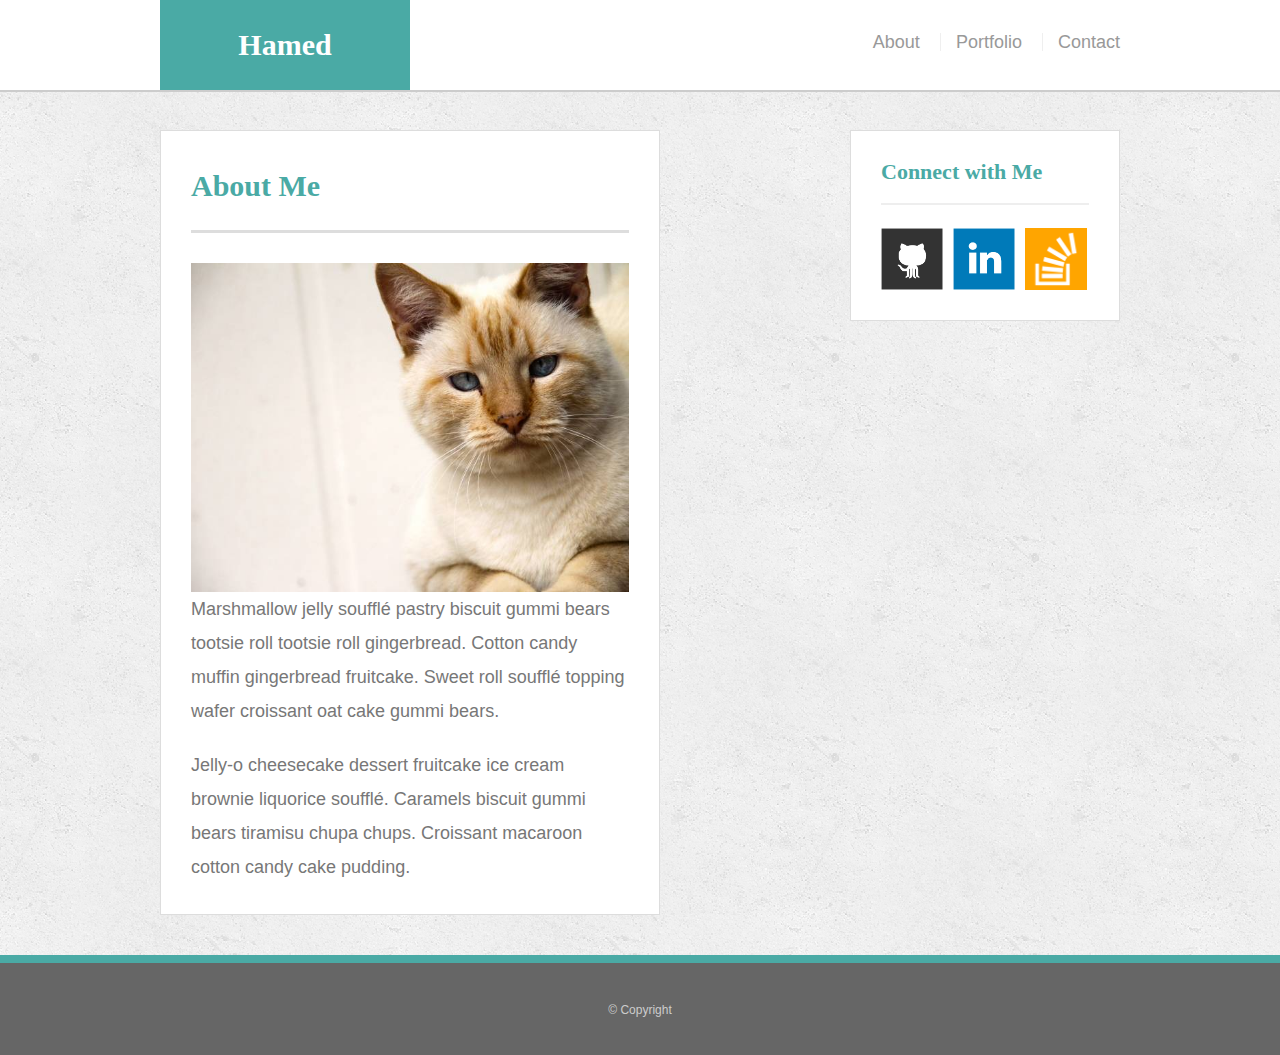
<file: index.html>
<!doctype html>
<html lang="en-us">
<head>
  <meta charset="UTF-8">
  <title>About | Your Name</title>
  <link rel="stylesheet" type="text/css" href="assets/css/reset.css">
  <link rel="stylesheet" type="text/css" href="assets/css/style.css">
</head>
<body>

<div class="wrapper">

  <header id="masthead">
    <div class="container">
      <a href="index.html" id="logo">Hamed</a>
      <nav>
        <ul>
          <li><a href="index.html">About</a></li>
          <li><a href="portfolio.html">Portfolio</a></li>
          <li><a href="contact.html">Contact</a></li>
        </ul>
      </nav>
    </div>
  </header>

  <main class="container">
    <section class="main-section mainabout">
      <h1>About Me</h1>

      <img src="assets/images/cat.jpg" class="auth-image" alt="placeholder">

      <p>Marshmallow jelly souffl&eacute; pastry biscuit gummi bears tootsie roll tootsie roll gingerbread. Cotton candy muffin gingerbread fruitcake. Sweet roll souffl&eacute; topping wafer croissant oat cake gummi&nbsp;bears.</p>

      <p>Jelly-o cheesecake dessert fruitcake ice cream brownie liquorice souffl&eacute;. Caramels biscuit gummi bears tiramisu chupa chups. Croissant macaroon cotton candy cake pudding.</p>

    </section>

    <section class="sidebar">
      <div id="connect">
        <h2>Connect with Me</h2>

        <ul>
          <li><a href="#"><img src="assets/images/github-128.png" alt="Github"></a></li>
          <li><a href="#"><img src="assets/images/linkedin-128.png" alt="LinkedIn"></a></li>
          <li><a href="#"><img src="assets/images/stackoverflow-128.png" alt="Stack Overflow"></a></li>
        </ul>
      </div>
    </section>
  </main>
  <div class="push"></div>
</div>

  <footer>
    <div class="container">
      &copy; Copyright
    </div>
  </footer>
</body>
</html>
</file>
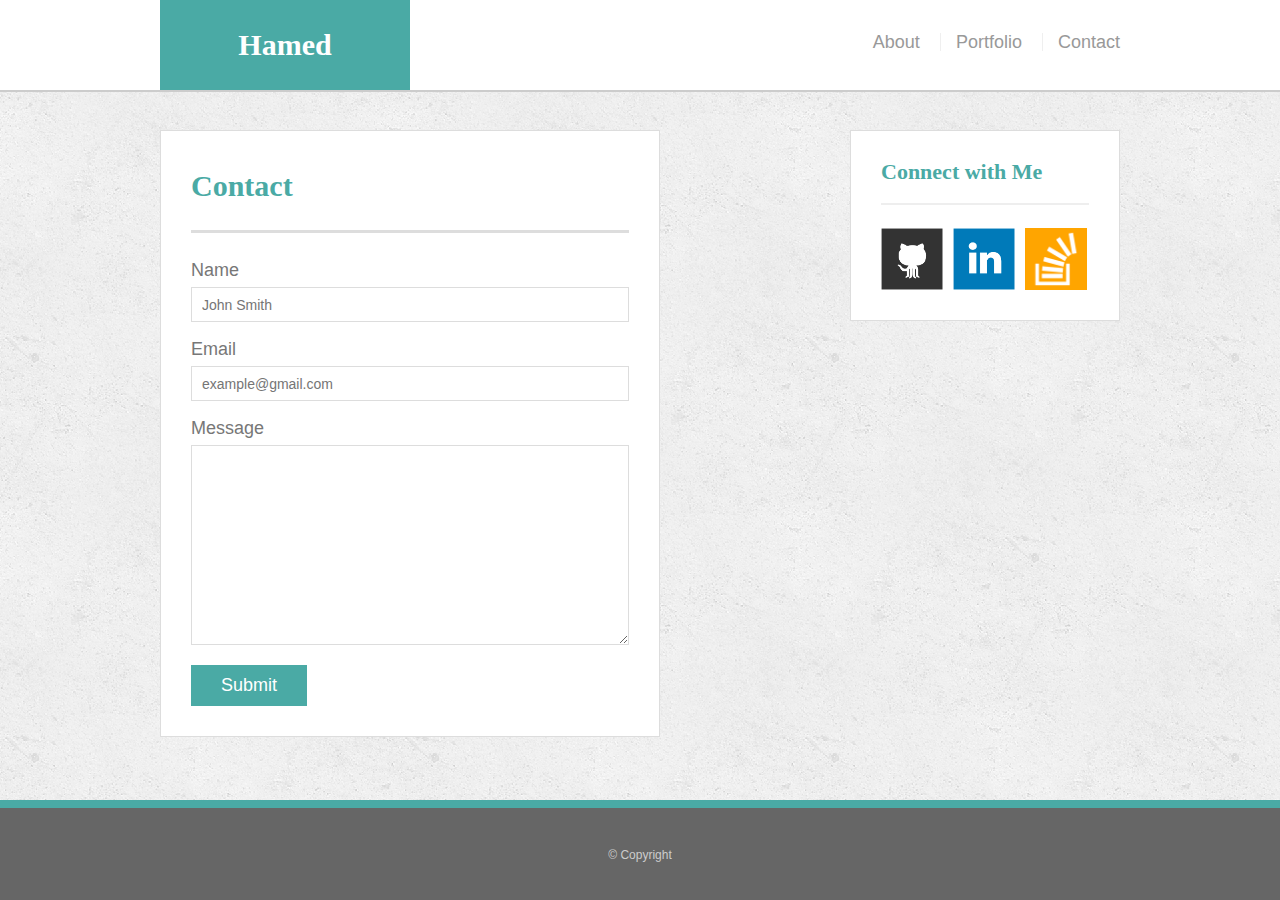
<file: contact.html>
<!doctype html>
<html lang="en-us">
<head>
  <meta charset="UTF-8">
  <title>Contact | Your Name</title>
  <link rel="stylesheet" type="text/css" href="assets/css/reset.css">
  <link rel="stylesheet" type="text/css" href="assets/css/style.css">
</head>
<body>

<div class="wrapper">

  <header id="masthead">
    <div class="container">
      <a href="index.html" id="logo">Hamed</a>
      <nav>
        <ul>
          <li><a href="index.html">About</a></li>
          <li><a href="portfolio.html">Portfolio</a></li>
          <li><a href="contact.html">Contact</a></li>
        </ul>
      </nav>
    </div>
  </header>

  <main class="container">
    <section class="main-section maincontact">
      <h1>Contact</h1>

      <form id="contact-form">
        <ul>
          <li>
            <label for="name">Name</label>
            <input type="text" id="name" name="name" placeholder="John Smith" required="required">
          </li>
          <li>
            <label for="email">Email</label>
            <input type="email" id="email" name="email" placeholder="example@gmail.com" required="required">
          </li>
          <li>
            <label for="message">Message</label>
            <textarea id="message" name="message" required="required"></textarea>
          </li>
        </ul>
        <input type="submit">
      </form>

    </section>

    <section class="sidebar">
      <div id="connect">
        <h2>Connect with Me</h2>

        <ul>
          <li><a href="#"><img src="assets/images/github-128.png" alt="Github"></a></li>
          <li><a href="#"><img src="assets/images/linkedin-128.png" alt="LinkedIn"></a></li>
          <li><a href="#"><img src="assets/images/stackoverflow-128.png" alt="Stack Overflow"></a></li>
        </ul>
      </div>
    </section>
  </main>
  <div class="push"></div>
</div>

  <footer>
    <div class="container">
      &copy; Copyright
    </div>
  </footer>
</body>
</html>
</file>
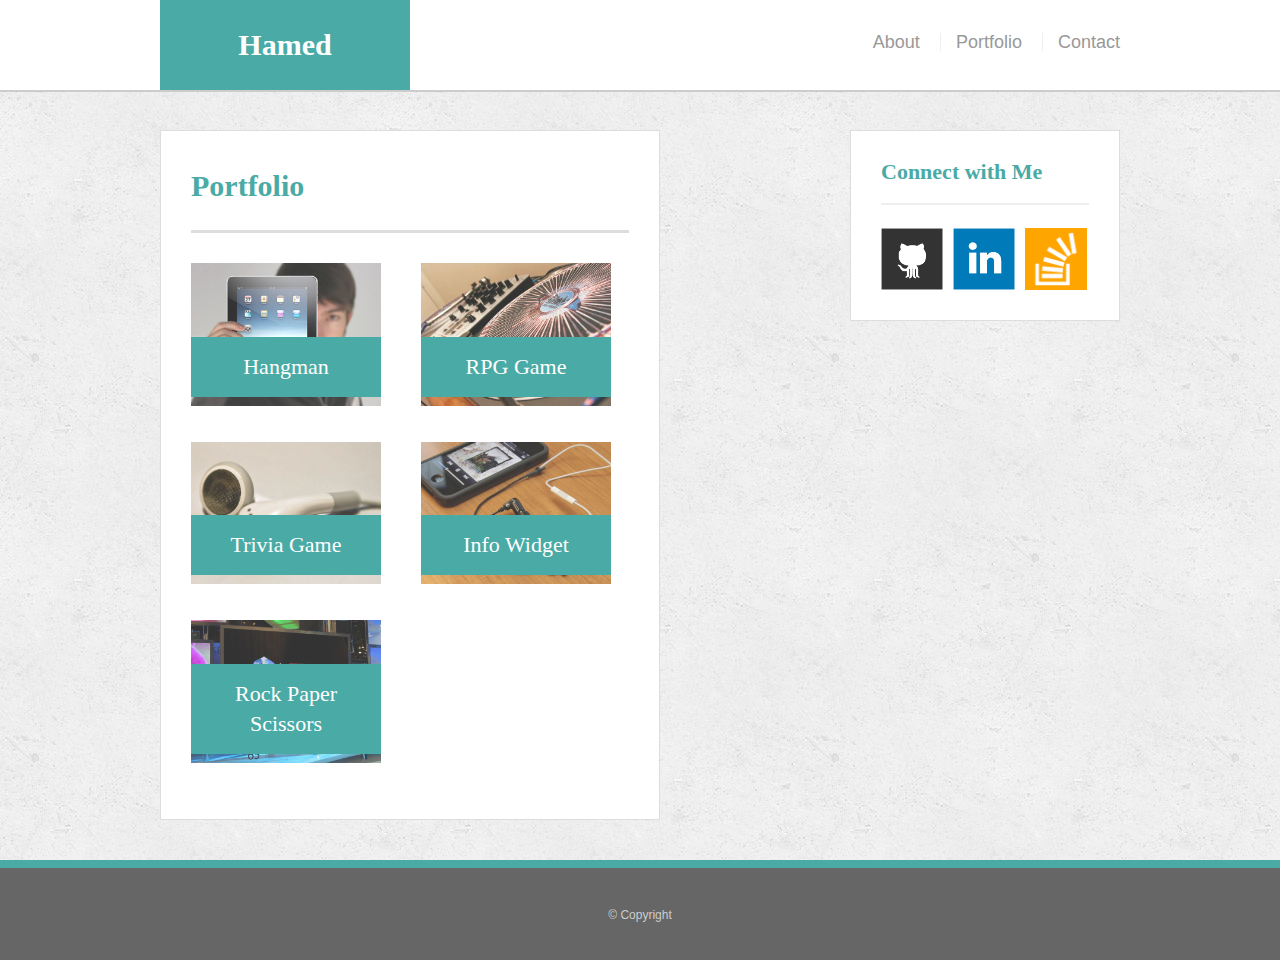
<file: portfolio.html>
<!doctype html>
<html lang="en-us">
<head>
  <meta charset="UTF-8">
  <title>Portfolio | Your Name</title>
  <link rel="stylesheet" type="text/css" href="assets/css/reset.css">
  <link rel="stylesheet" type="text/css" href="assets/css/style.css">
</head>
<body>

<div class="wrapper">

  <header id="masthead">
    <div class="container">
      <a href="index.html" id="logo">Hamed</a>
      <nav>
        <ul>
          <li><a href="index.html">About</a></li>
          <li><a href="portfolio.html">Portfolio</a></li>
          <li><a href="contact.html">Contact</a></li>
        </ul>
      </nav>
    </div>
  </header>

  <main class="container">
    <section class="main-section">
      <h1>Portfolio</h1>

      <div class="work">
        <img src="assets/images/technics-q-c-640-480-1.jpg" alt="hangman">

        <h3>Hangman</h3>
      </div>
      <div class="work">
        <img src="assets/images/technics-q-c-640-480-2.jpg" alt="RPG Game">

        <h3>RPG Game</h3>
      </div>
      <div class="work">
        <img src="assets/images/technics-q-c-640-480-5.jpg" alt="Trivia Game">

        <h3>Trivia Game</h3>
      </div>
      <div class="work">
        <img src="assets/images/technics-q-c-640-480-7.jpg" alt="Info Widget">

        <h3>Info Widget</h3>
      </div>
      <div class="work">
        <img src="assets/images/technics-q-c-640-480-9.jpg"  alt="Rock Paper Scissors">

        <h3>Rock Paper Scissors</h3>
      </div>

    </section>

    <section class="sidebar">
      <div id="connect">
        <h2>Connect with Me</h2>

        <ul>
          <li><a href="#"><img src="assets/images/github-128.png" alt="Github"></a></li>
          <li><a href="#"><img src="assets/images/linkedin-128.png" alt="LinkedIn"></a></li>
          <li><a href="#"><img src="assets/images/stackoverflow-128.png" alt="Stack Overflow"></a></li>
        </ul>
      </div>
    </section>
  </main>
  <div class="push"></div>
</div>

  <footer>
    <div class="container">
      &copy; Copyright
    </div>
  </footer>
</body>
</html>
</file>
<file: assets/css/style.css>
body {
  font-family: Arial, "Helvetica Neue", Helvetica, sans-serif;

  /* Typography */
  font-size: 18px;
  line-height: 34px;
  color: #777;

  /* Visual */
  background: url("../images/concrete_seamless.png");
}

* {
  /* Box-model */
  box-sizing: border-box;

  /* Positioning */
  margin: 0;
}

html,
body {
  height: 100%;
}

/* general */

.wrapper {
  height: auto !important;
  height: 100%;

  /* Box-model */
  min-height: 100%;

  /* Positioning */
  margin: 0 auto -100px;
}

.container {
  /* Box-model */
  width: 100%;
  max-width: 960px;

  /* Positioning */
  margin: 0 auto;
  clear: both;
}

h1,
h2,
h3,
p {
  margin-bottom: 20px;
}

p:last-child {
  margin-bottom: 0;
}

h1,
h2,
h3 {
  /* Typography */
  font-family: Georgia, Times, "Times New Roman", serif;
  font-weight: 700;
  color: #4aaaa5;
}

h1 {
  /* Box-model */
  padding-bottom: 20px;

  /* Typography */
  font-size: 30px;
  line-height: 49px;

  /* Visual */
  border-bottom: 3px solid #ddd;
}

h2,
h3 {
  font-size: 22px;
}

/* header */

#masthead {
  position: fixed;
  z-index: 99;

  /* Box-model */
  width: 100%;

  /* Positioning */
  margin: 0 0 30px;
  overflow: auto;

  /* Typography */
  color: #fff;
  background: #fff;

  /* Visual */
  border-bottom: 2px solid #ccc;
}

#logo {
  float: left;

  /* Box-model */
  width: 250px;
  height: 90px;

  /* Typography */
  font-family: Georgia, Times, "Times New Roman", serif;
  font-size: 30px;
  font-weight: 700;
  line-height: 90px;
  color: #fff;
  text-align: center;
  text-decoration: none;

  /* Visual */
  background: #4aaaa5;
}

nav {
  /* Box-model */
  float: right;

  /* Positioning */
  margin-top: 25px;
}

nav li {
  display: inline-block;

  /* Box-model */
  padding-left: 15px;

  /* Positioning */
  margin-left: 15px;

  /* Typography */
  line-height: 18px;

  /* Visual */
  border-left: 1px solid #efefef;
}

nav a {
  /* Typography */
  color: #999;
  text-decoration: none;
}

nav a:hover {
  color: #666;
}

nav li:first-child {
  /* Box-model */
  padding-left: 0;

  /* Positioning */
  margin-left: 0;

  /* Visual */
  border-left: 0 none;
}

/* footer */

footer,
.push {
  height: 100px;
}

footer {
  /* Box-model */
  padding: 30px 0;

  /* Positioning */
  clear: both;
  font-size: 12px;

  /* Typography */
  color: #ccc;
  text-align: center;

  /* Visual */
  background: #666;
  border-top: 8px solid #4aaaa5;
}

/* sidebar */

.sidebar {
  float: right;
  width: 100%;
  max-width: 270px;

  /* Box-model */
  padding: 30px;

  /* Positioning */
  margin-bottom: 20px;
  background: #fff;

  /* Visual */
  border: 1px solid #ddd;
}

h3,
.sidebar h2 {
  /* Box-model */
  padding-bottom: 20px;

  /* Positioning */
  margin-bottom: 15px;

  /* Typography */
  line-height: 22px;

  /* Visual */
  border-bottom: 2px solid #eee;
}

.sidebar li {
  /* Box-model */
  float: left;
  width: 62px;
  height: 62px;

  /* Positioning */
  margin-top: 8px;
  margin-right: 10px;
}

.sidebar img {
  max-width: 100%;
}

.sidebar li:last-child {
  margin-right: 0;
}

/* main */

main {
  padding-top: 130px;
}

.main-section {
  float: left;
  width: 100%;
  max-width: 500px;

  /* Box-model */
  padding: 30px;

  /* Positioning */
  margin: 0 0 40px;
  background: #fff;

  /* Visual */
  border: 1px solid #ddd;
}

/* portfolio page */

.work {
  /* Positioning */
  position: relative;
  float: left;

  /* Box-model */
  width: 190px;
  margin: 10px 0 15px;
  overflow: auto;
}

.work:nth-child(even) {
  margin-right: 40px;
}

.work img {
  /* Box-model */
  width: 100%;

  /* Visual */
  border: 0 none;

  /* Misc */
  opacity: 0.8;
}

.work h3 {
  /* Positioning */
  position: absolute;
  bottom: 20px;
  width: 100%;

  /* Box-model */
  padding: 15px;
  margin-bottom: 0;
  font-weight: 300;
  line-height: 30px;

  /* Typography */

  color: #fff;
  text-align: center;
  background: #4aaaa5;

  /* Visual */
  border-bottom: 0;
}

.auth-image {
  float: left;

  /* Box-model */
  width: 100%;
  height: auto;
  margin-top: 10px;

  /* Positioning */
  /* margin-right: 25px; */
}

/* contact page */

#contact-form ul {
  margin-bottom: 20px;
}

#contact-form li {
  margin-bottom: 10px;
}

label,
input[type=text],
input[type=email],
textarea {
  /* Box-model */
  display: block;
  width: 100%;
}

input[type=text],
input[type=email],
textarea {
  /* Box-model */
  height: 35px;
  padding: 0 10px;

  /* Typography */
  font-size: 14px;

  /* Visual */
  border: 1px solid #ddd;
}

textarea {
  height: 200px;
}

input[type=submit] {
  /* Box-model */
  padding: 10px 30px;
  font-size: 18px;

  /* Typography */
  color: #fff;

  /* Misc */
  cursor: pointer;
  background: #4aaaa5;

  /* Visual */
  border: 0 none;
}

@media screen and (max-width: 980px) {

  .auth-image{
    width: 100%;
  }
  .work {
    /* Positioning */
    position: relative;
    float: left;
  
    /* Box-model */
    width: 100%;
    margin: 20px 0 25px;
    overflow: auto;
  }

}

@media screen and (max-width: 768px){
  .auth-image{
    float: left;

  /* Box-model */
  width: 200px;
  height: auto;
  margin-top: 10px;

  /* Positioning */
  margin-right: 25px;
  }
  .main-section{
    margin: 0 auto;
    float: none;
    clear: both;
    height: 700px;
  }
  .sidebar{
    float: none;
    clear: both;
    margin: 0 auto;
    margin-top: 10px;
    height: 200px;
    max-width: none;
    width: 500px;
    
  }

  .work {
    /* Positioning */
    position: relative;
    float: left;
  
    /* Box-model */
    width: 190px;
    
    margin: 10px 0 15px;
    overflow: auto;
  }
  
}

@media screen and (max-width: 640px){
  .main-section{
    margin: 0 auto;
    float: none;
    clear: both;
    height: 2100px;
  }
  .maincontact{
    height: 600px;
  }

  .mainabout{
    height: 800px;
  }

  .auth-image{
    width: 100%;
  }

  .work {
    /* Positioning */
    position: relative;
    float: left;
  
    /* Box-model */
    width: 100%;
    margin: 20px 0 25px;
    overflow: auto;
  }
}
</file>
